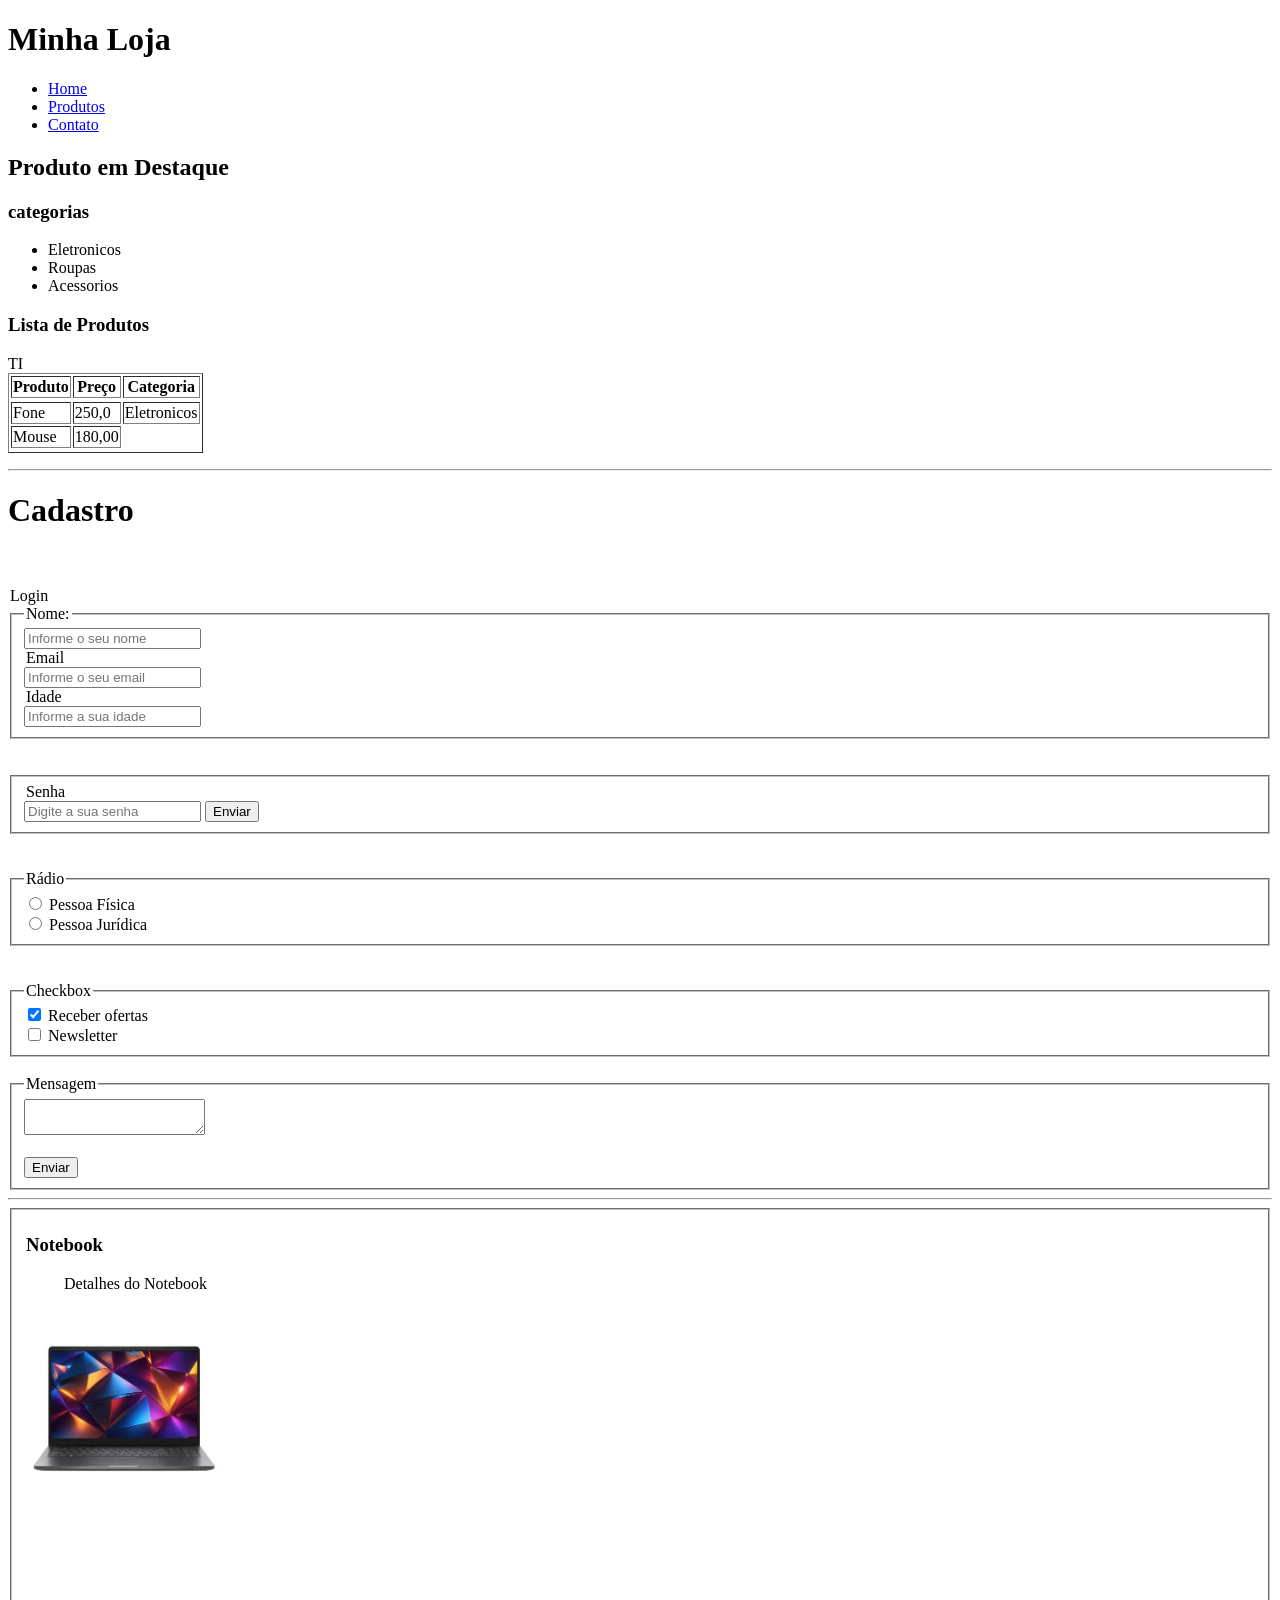
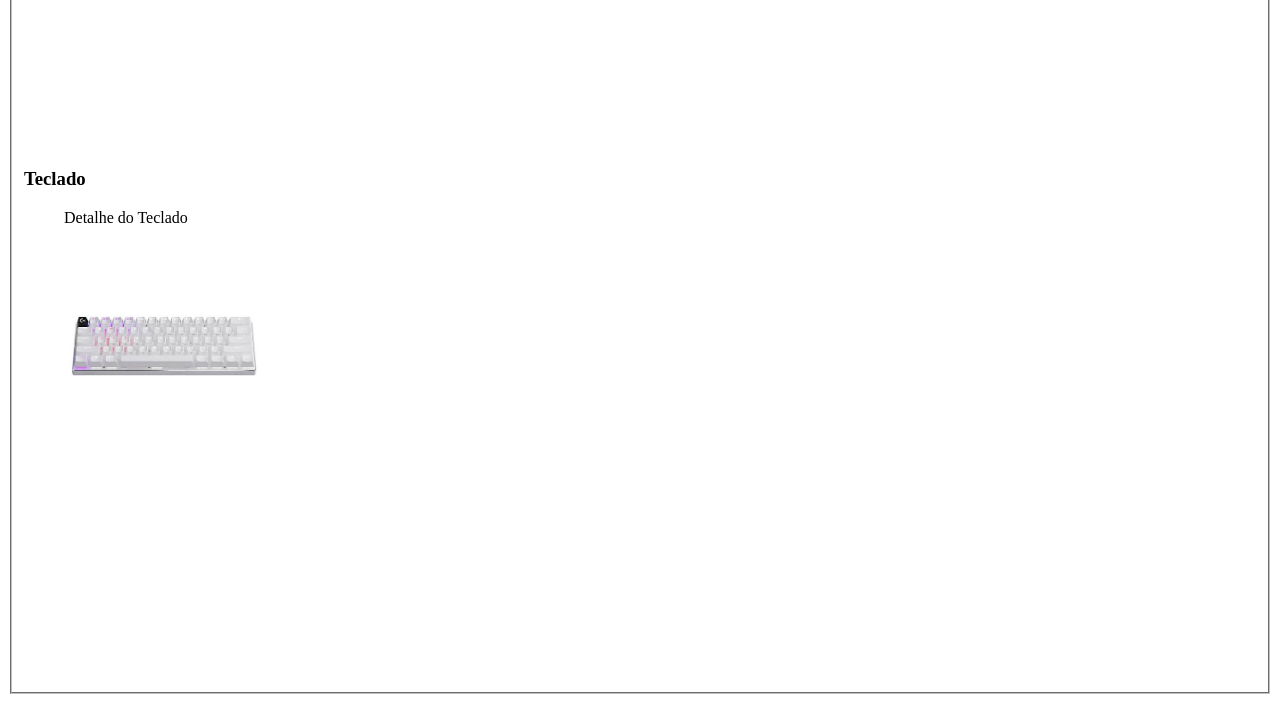
<file: aula, sprint 3/index.html>
<!DOCTYPE html>
<html lang="pt-BR">
<head>
    <meta charset="UTF-8">
    <meta name="viewport" content="width=<device-width>, initial-scale=1.0">
    <title>Document</title>
</head>
<body>
    <header class="header">
        <h1>Minha Loja</h1>
        <nav class="nav-menu">
            <ul>
                    <li> <a href="#home">Home</a></li>
                    <li> <a href="#produtos">Produtos</a></li>
                    <li> <a href="#contato">Contato</a></li>
        </nav>
    </header>
<main id="home">
    <section class="productus" id="produtos">
        <h2>Produto em Destaque</h2>

    <aside class="categories">
        <h3> categorias</h3>
        <ul>
<li>Eletronicos</li>
<li>Roupas</li>
<li>Acessorios</li>
        </ul>

    </aside>
<section class="products-list">
    <h3>Lista de Produtos</h3>

    <table border="1">
        <thead>
            <thead>
                <th>Produto</th>
                <th>Preço</th>
                <th>Categoria</th>
                <tr>
                    <thead>
        
                    </thead>
                    <tbody>
                        </tr>
                        <tr>
                                <td>Fone</td>
                                <td>250,0</td>
                                <td>Eletronicos</td>
                                </tr>
                                <tr>
                                    <td>Mouse</td>
                                    <td>180,00</td>
                                    <tr>TI</tr>
                                 </tr>
                            </tbody>
                        </thead>
                    </thead>
                </table>
            </section>
    </section id="contato">
<p></p>
<hr>
        <h1>Cadastro</h1>
<br /> <br>
    <form id="form-register">
        <legend>Login</legend>
            <fieldset>
                <legend>Nome:</legend>
                <input
                type="name"
                name="nome" 
                id="nome" 
                placeholder="Informe o seu nome" 
                required
                minlength="3"/>

        
        <legend>Email</legend> 
                <input
                type="email"
                name="email" 
                id="email" 
                placeholder="Informe o seu email" />
        

        
        <legend>Idade</legend>
                <input
                type="idade"
                name="idade" 
                id="idade" 
                placeholder="Informe a sua idade" 
                required
                minlength="18"
                maxlength="120"/>
    </form></fieldset>
    <br /> <br>

    </select>
     <fieldset><form method="post">
        <legend>Senha</legend>
        <input 
        type="senha" 
        name="senha" 
        id="senha" 
        placeholder="Digite a sua senha" 
        required
        minlength="8"/>

         <input type="submit" value="Enviar">
    </form>
    </select></fieldset>
     <br /> <br>
       <fieldset> <legend> Rádio </legend>
        <input type="radio" name="client-type" id="radio-pf" value="pf">
        <label for="radio-pf">Pessoa Física</label>
    <br /> 
        <input type="radio" name="client-type" id="radio-pj" value="pj">
        <label for="radio-pj">Pessoa Jurídica</label></fieldset>

    <br /> <br>
        <fieldset>
            <legend>Checkbox</legend>
            <input type="checkbox" name="preferences" id="check-offers" value="offers" checked>
            <label for="check-offers">Receber ofertas</label>
            <br /> 
            <input type="checkbox" name="preferences" id="check-news" value="news">
            <label for="check-news">Newsletter</label>
        </fieldset>
    <br> 

    <fieldset>
        <legend>Mensagem</legend>
        <textarea></textarea>
    <form method="post">
<br>
         <input type="submit" value="Enviar">
    </form>
    </textarea>
    </fieldset>

<hr>
<fieldset>
    </section>
            <article>
                    <legend><h3>Notebook</h3></legend>
                        <figure>Detalhes do Notebook</figure>
                                <img 
                                    src="../img/computador.jpg"
                                    alt="imagem de um notebook"
                                    loading="lazy"
                                    width="200">
                                        <br>
                                            <iframe 
                                                width="460" 
                                                height="215" 
                                                src="https://www.youtube.com/embed/qxyqFvMxC-Q?si=GeIgAKwiHIaobMGM&amp;start=7" 
                                                title="YouTube video player" 
                                                frameborder="0" 
                                                allow="accelerometer; autoplay; clipboard-write; encrypted-media; gyroscope; picture-in-picture; web-share" 
                                                referrerpolicy="strict-origin-when-cross-origin" 
                                                allowfullscreen>
                                            </iframe>
                            </figure>
            </article>
                <br>
                    <article>
                        <h3>Teclado</h3>
                            <figure>Detalhe do Teclado</figure>
                                 <figure>
                                     <img 
                                     src="../img/teclado.jpg"
                                     alt="imagem de um teclado de computador"
                                     loading="lazy"
                                     width="200">
                                 </figure>
                         <iframe 
                            width="460" 
                            height="215" 
                            src="https://www.youtube.com/embed/6hECklGmFvc?si=NoknVDe61g_-18Bc" 
                            title="YouTube video player" 
                            frameborder="0" 
                            allow="accelerometer; autoplay; clipboard-write; encrypted-media; gyroscope; picture-in-picture; web-share" 
                            referrerpolicy="strict-origin-when-cross-origin" 
                            allowfullscreen>
                        </iframe>  
                    </article>
            <section>
</fieldset>
</file>
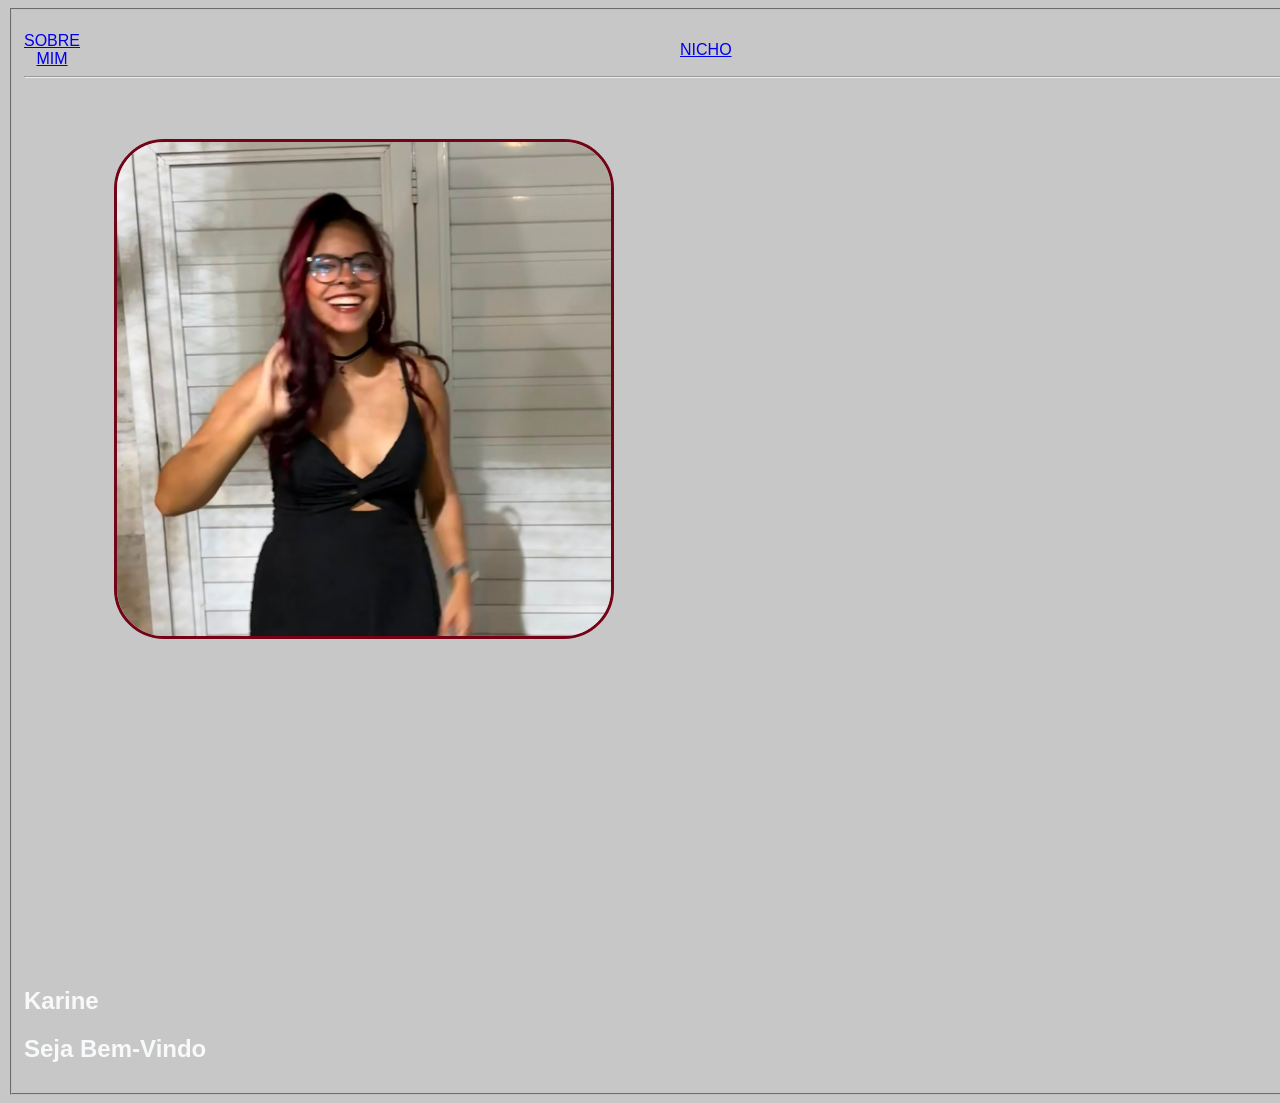
<file: meu site/index.html>
<!DOCTYPE html>
<html lang="pt-BR">
<head>
    <meta charset="UTF-8">
    <meta name="viewport" content="width=device-width, initial-scale=1.0">
    <title>my site</title>
    <link rel="stylesheet" href="../meu site/meu site.css" />
</head>
    <body>
        <fieldset>
            <p></p>
            <header>
                <div class="header">
                    <cor1>
                        <topo>
                            <a href="#sobremim">SOBRE MIM</a>
                            <a href="#nicho">NICHO</a>
                            <a href="#fotos">FOTOS</a>
                        </topo>
                    </cor1>
                </div>
            </header>
        <hr>
        <br>
            <nav class="foto">
                <img
                    id="foto"
                    src="../img/eu.jpeg"
                    loading="lazy"
                    width="300"
                    alt=" menina sorridente de cabelo vermelho, com vestido longo de alça preto"/>
            </nav>
                <cor2>
                    <main id="sobremim">
                        <section class="aboutme" id="sobremim">
                            <name1><h1>YOHANNE</h1></name1>
                            <name2><h2>Karine</h2></name2>
                            <name3><h2>Seja Bem-Vindo</h2></name3>
                        </section>
                    </main>
                </cor2>
        </fieldset>
    </body>
</html>
</file>
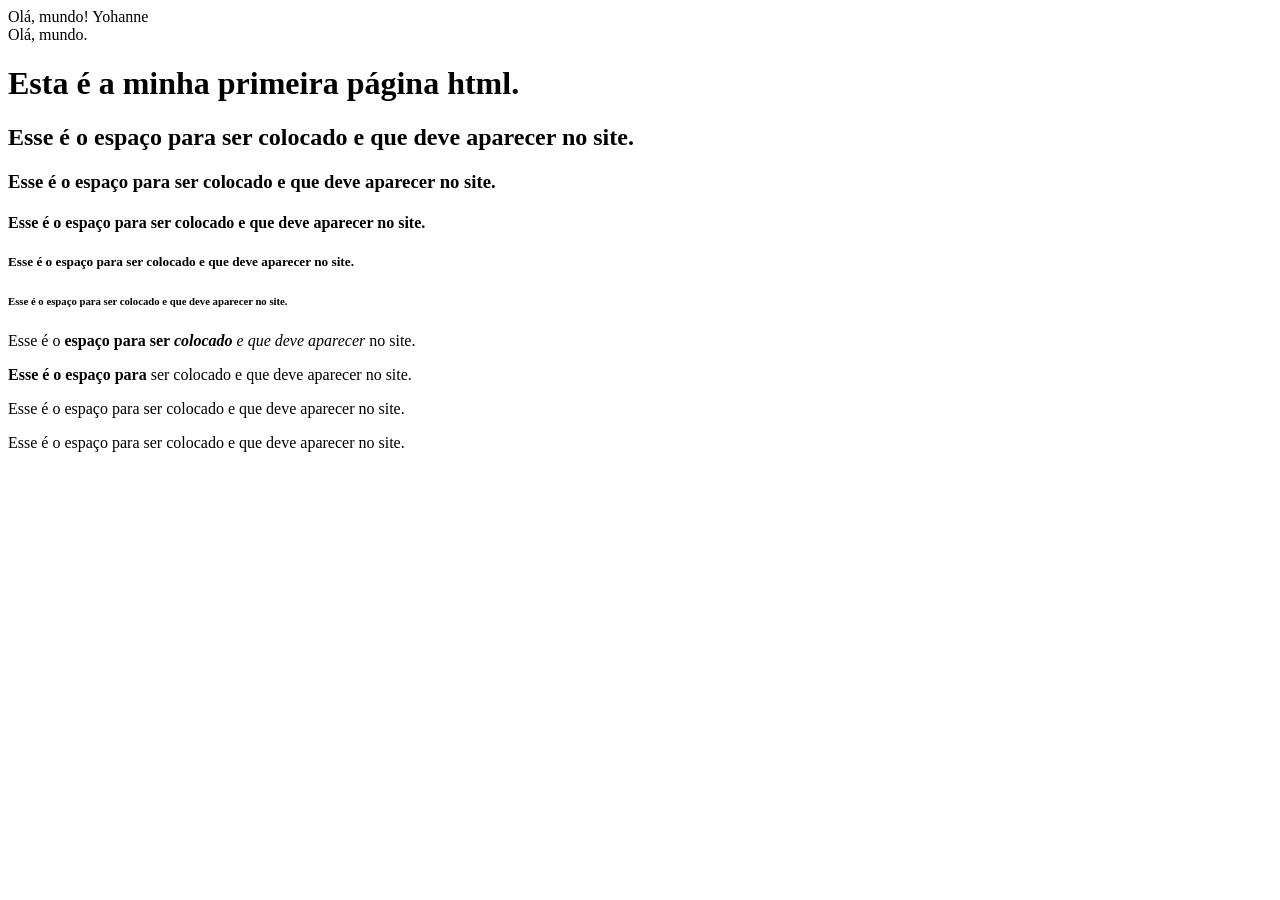
<file: aula 6, sprint 3/olá mundo.html>
<!DOCTYPE html>
<html lang="pt-BR">
<head>
    <meta charset="UTF-8">
    <meta name="viewport" content="width=device-width, initial-scale=1.0">
    <meta name="descrption" content"Site Ola Mundo"
    <title>Olá, mundo! Yohanne</title>
</head>
<body>
    <br>Olá, mundo. 
    <h1>Esta é a minha primeira página html.</h1>
    <h2> Esse é o espaço para ser colocado e que deve aparecer no site.</h2>
    <h3> Esse é o espaço para ser colocado e que deve aparecer no site.</h3>
    <h4> Esse é o espaço para ser colocado e que deve aparecer no site.</h4>
    <h5> Esse é o espaço para ser colocado e que deve aparecer no site.</h5>
    <h6> Esse é o espaço para ser colocado e que deve aparecer no site.</h6>
    <p>Esse é o <b>espaço para ser <i>colocado</b> e que deve aparecer</i> no site.</p>
    <p><b>Esse é o espaço para</b> ser colocado e que deve aparecer no site. </p>
    <p>Esse é o espaço para ser colocado e que deve aparecer no site.</p>
    <p>Esse é o espaço para ser colocado e que deve aparecer no site.</p>
</body>
</html>
</file>
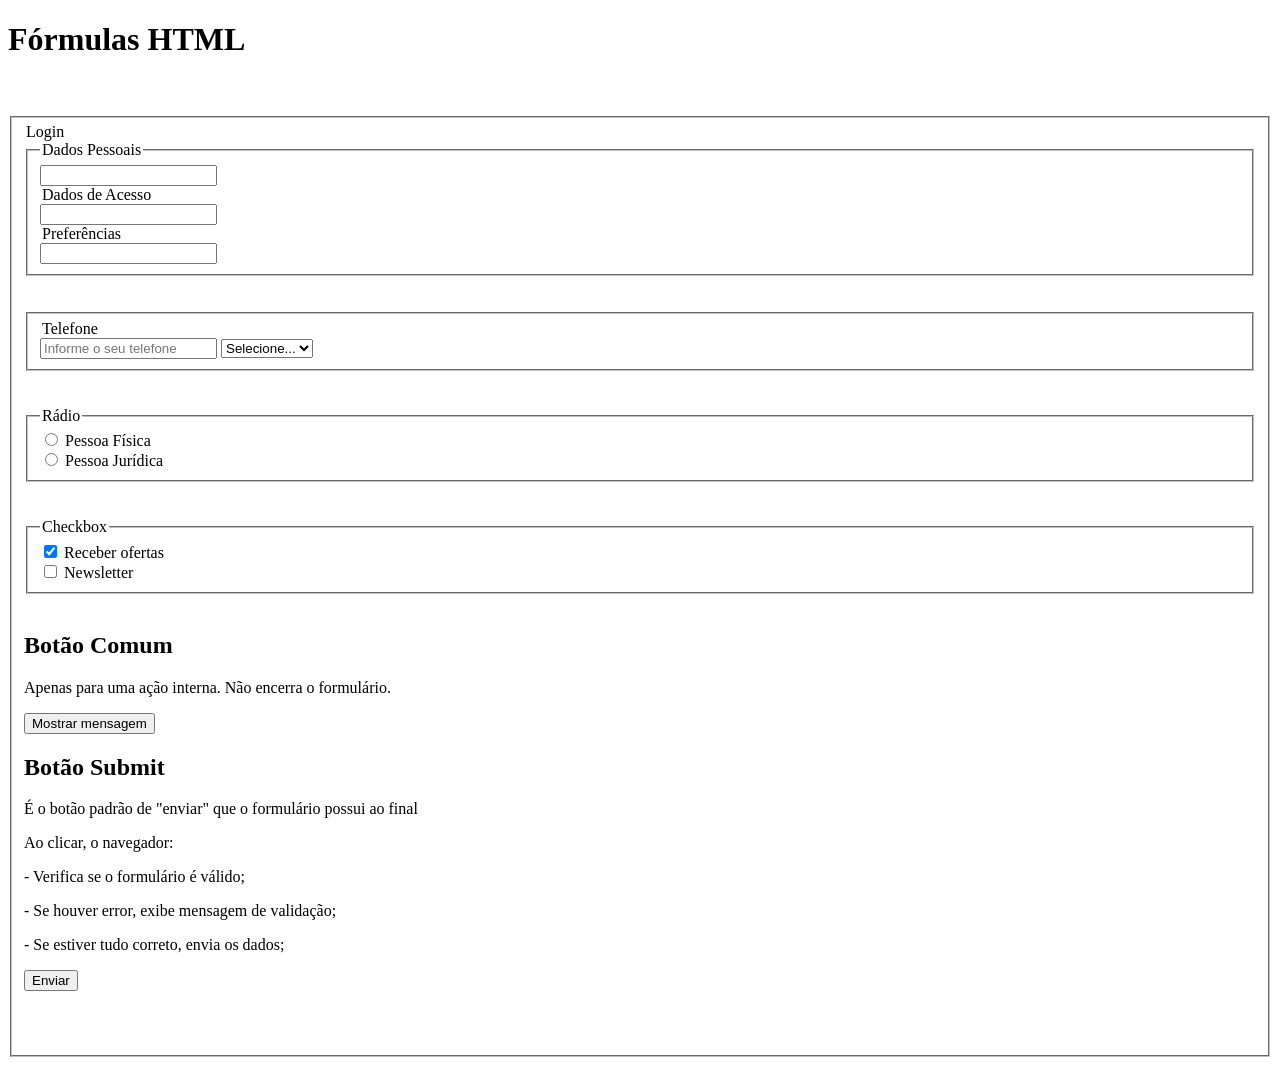
<file: aula, sprint 3/aula.html>
<!DOCTYPE html>
<html lang="pt-BR">

<head>
    <meta charset="UTF-8">
    <meta name="viewport" content="width=device-width, initial-scale=1.0">
    <title>Fórmulas HTML</title>
</head>

<body>
    <header>
        <h1> Fórmulas HTML </h1>
    </header>

    <br /> <br>
    <fieldset><form id="form-register">
         <legend>Login</legend>
        <fieldset>
            <legend>Dados Pessoais</legend>
            <input
            type="name"
        

        <fieldset>
            <legend>Dados de Acesso</legend> 
            <input
            type="email"
        

        <fieldset>
            <legend>Preferências</legend>
            <input
            type="interesses">
        
    </form></fieldset>
    <br /> <br>

    </select>
     <fieldset><form method="post">
        <legend>Telefone</legend>
        <input 
        type="tel" 
        name="tel" 
        id="tel" 
        placeholder="Informe o seu telefone" 
        required
        minlength="5"
        maxlength="300"/>

        <select name="category" id="input-category">
            <option value="">Selecione...</option>

            <option value="eletronicos">Eletrônicos</option>
            <option value="moda">Moda</option>
     </select></fieldset>

    <br /> <br>
       <fieldset> <legend> Rádio </legend>
        <input type="radio" name="client-type" id="radio-pf" value="pf">
        <label for="radio-pf">Pessoa Física</label>
    <br /> 
        <input type="radio" name="client-type" id="radio-pj" value="pj">
        <label for="radio-pj">Pessoa Jurídica</label></fieldset>

    <br /> <br>
        <fieldset><legend>Checkbox</legend>
        <input type="checkbox" name="preferences" id="check-offers" value="offers" checked>
        <label for="check-offers">Receber ofertas</label>
        <br /> 
        <input type="checkbox" name="preferences" id="check-news" value="news">
        <label for="check-news">Newsletter</label></fieldset>
    <br /> 
    <h2> Botão Comum</h2>
    <p> Apenas para uma ação interna. Não encerra o formulário.</p>
     <input type="button" value="Mostrar mensagem" onclick="alert('Olá')">

    <h2> Botão Submit</h2>
    <p> É o botão padrão de "enviar" que o formulário possui ao final</p>
    <p> Ao clicar, o navegador:</p>
    <p>- Verifica se o formulário é válido; </p>
    <p>- Se houver error, exibe mensagem de validação; </p>
    <p>- Se estiver tudo correto, envia os dados;</p>

     <input type="submit" value="Enviar">
    </form>
         <br><br><br><br>
    </body>
</html>
</file>
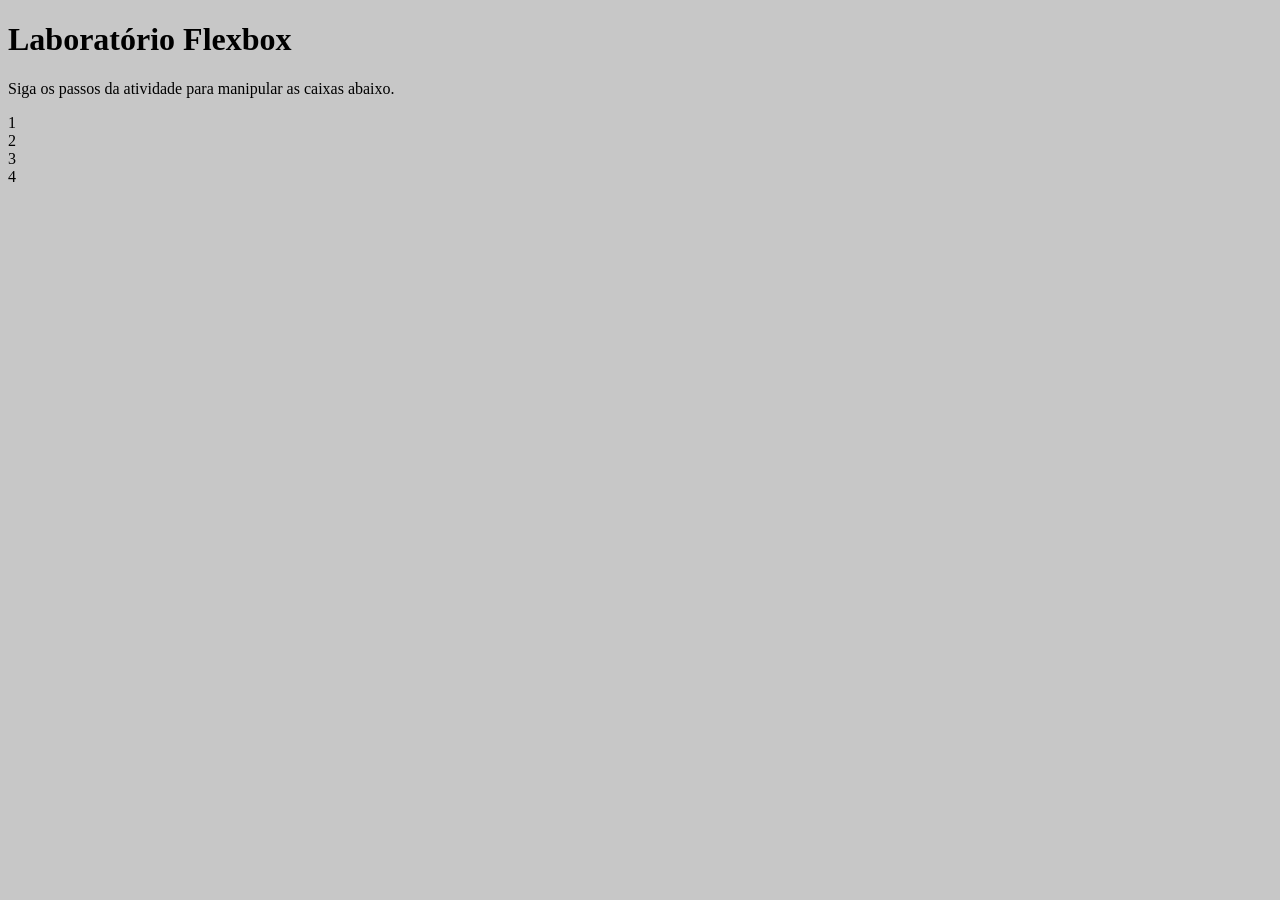
<file: aula, sprint 3/flexbox.html>
<!doctype html>
<html lang="pt-BR">
  <head>
    <meta charset="UTF-8" />
    <title>CSS Flexbox</title>
    <link rel="stylesheet" href="../meu site/meu site.css" />
  </head>
  <body>

    <h1>Laboratório Flexbox</h1>
    <p>Siga os passos da atividade para manipular as caixas abaixo.</p>

    <!-- O Container Flex -->
    <div class="container">
      <div class="box">1</div>
      <div class="box">2</div>
      <div class="box destaque">3</div>
      <div class="box">4</div>
    </div>
  </body>
</html>
</file>
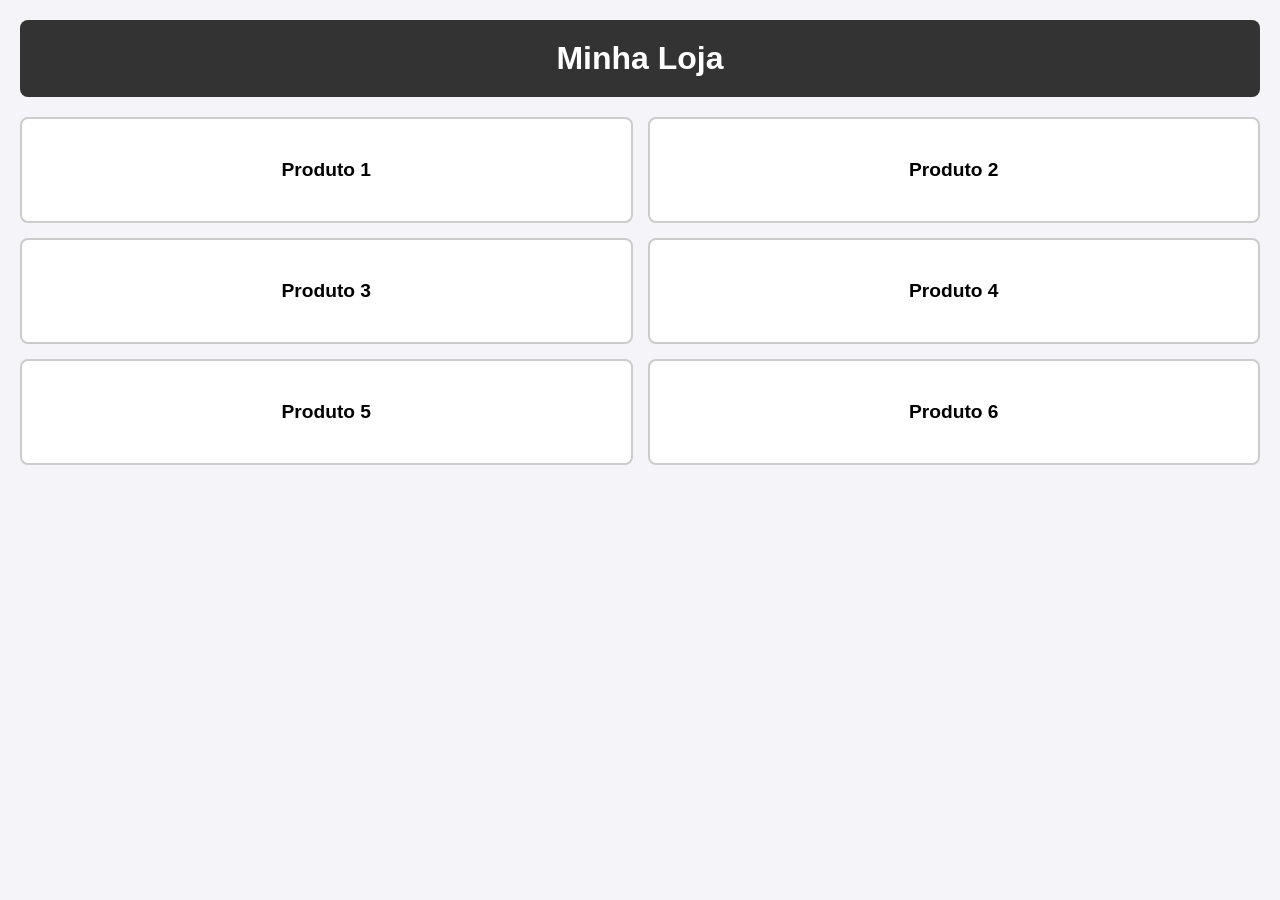
<file: aula, sprint 3/grid.html>
<!DOCTYPE html>
<html lang="pt-BR">
<head>
    <meta charset="UTF-8">
    <meta name="viewport" content="width=device-width, initial-scale=1.0">
    <title>CSS Grid e Responsividade</title>
    <link rel="stylesheet" href="../aula, sprint 3/grid.css">
</head>
<body>
    <header class="cabecalho">
        <h1>Minha Loja</h1>
    </header>
    
    <!-- Este é o contêiner que o aluno irá manipular -->
    <main class="container-produtos">
        <div class="produto">Produto 1</div>
        <div class="produto">Produto 2</div>
        <div class="produto">Produto 3</div>
        <div class="produto">Produto 4</div>
        <div class="produto">Produto 5</div>
        <div class="produto">Produto 6</div>
    </main>
</body>
</html>
</file>
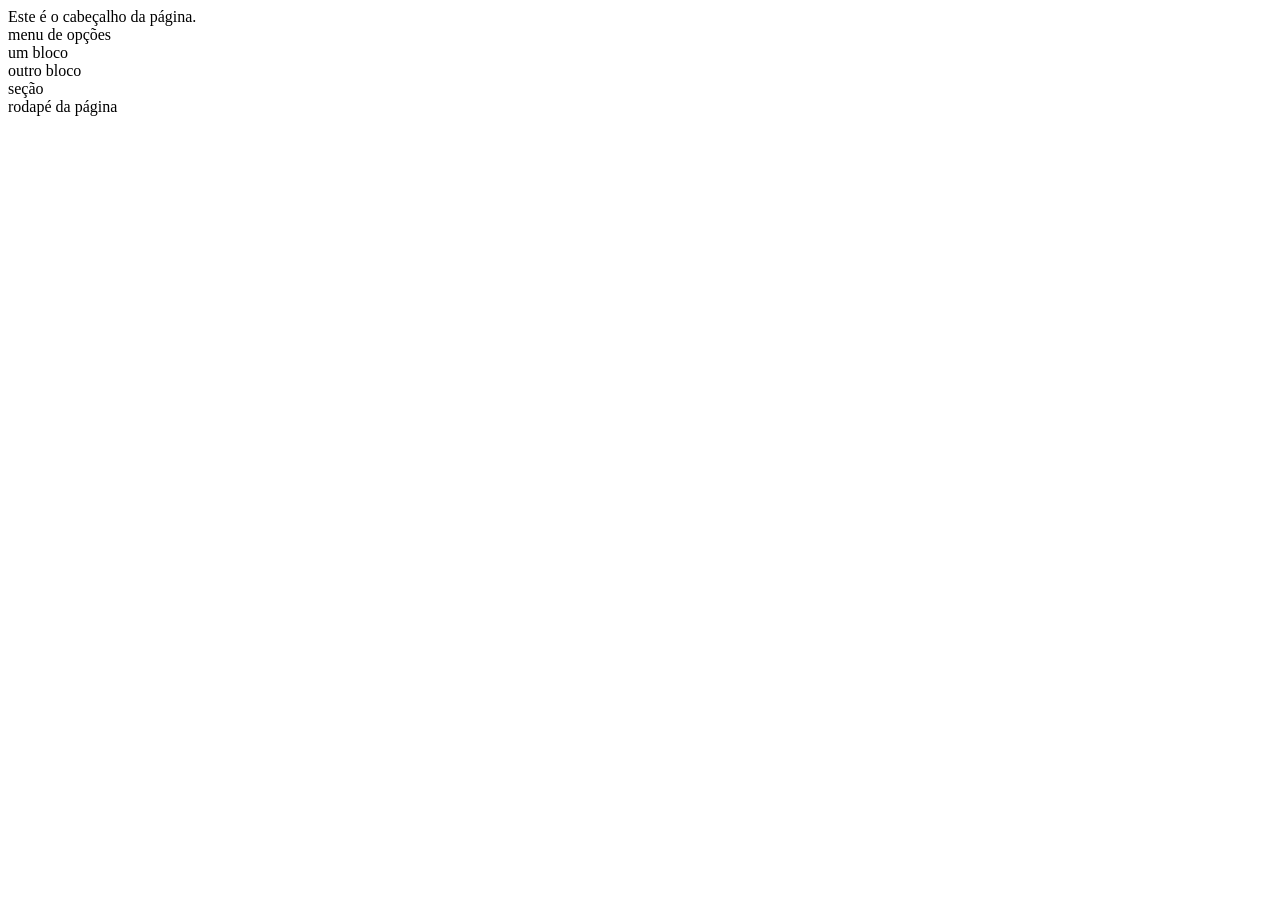
<file: aula, sprint 3/semantico.html>
<!DOCTYPE html>
<html lang="pt-BR">
<head>
    <meta charset="UTF-8">
    <meta name="viewport" content="width=device-width, initial-scale=1.0">
    <title>HTML Semântico</title>
</head>
<body>
    <header><!-- cabeçalho -->
        Este é o cabeçalho da página.
        <nav><!-- menu de navegação -->
            menu de opções
        </nav>
    </header>
    <main>
        <article>
            um bloco
        </article>
        <article>
            outro bloco
        </article>
        <section>
            seção
        </section>
        <footer>
            rodapé da página
        </footer>
    </main>
</body>
</html>
</file>
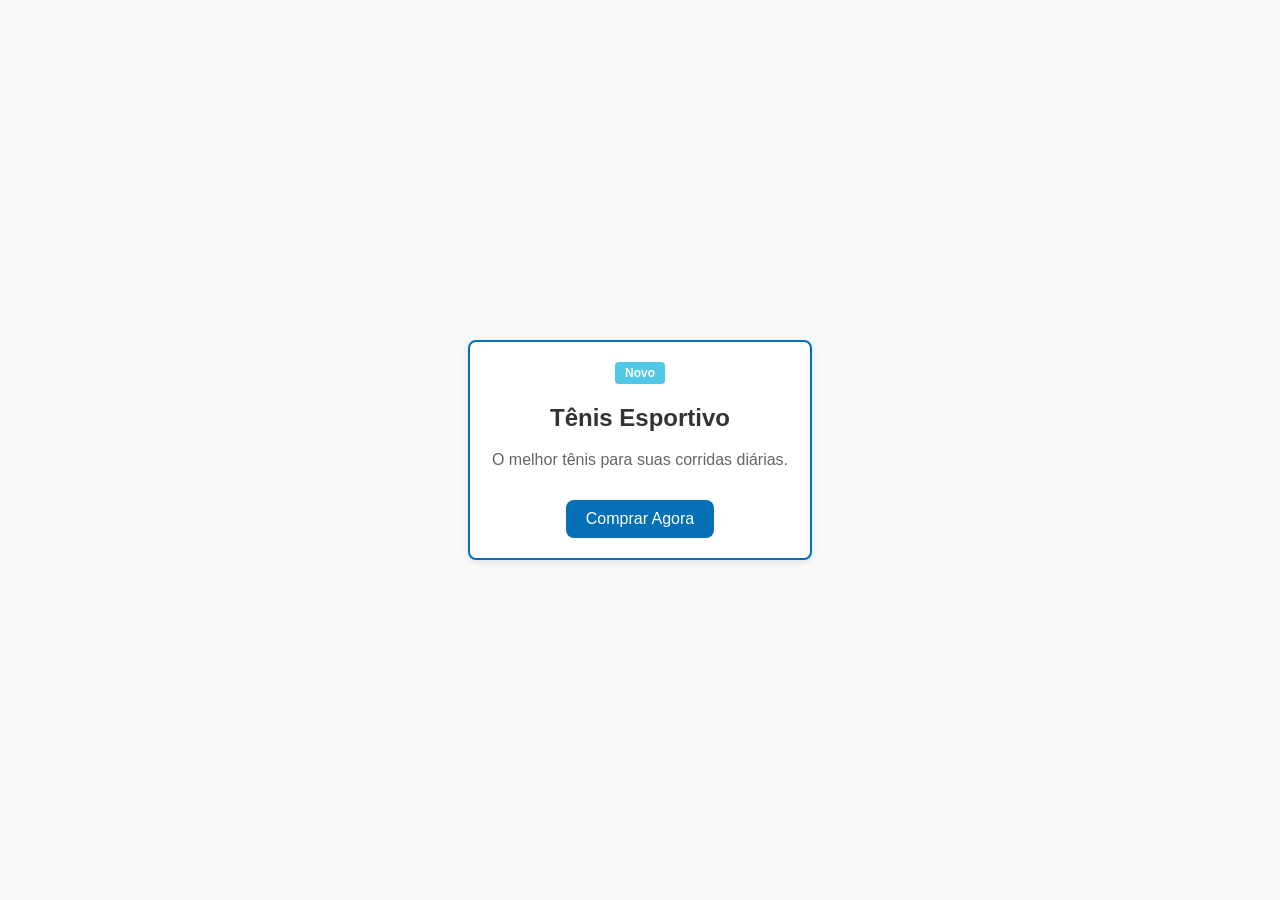
<file: aula, sprint 3/varcss.html>
<!DOCTYPE html>
<html lang="pt-BR">
<head>
    <meta charset="UTF-8">
    <meta name="viewport" content="width=device-width, initial-scale=1.0">
    <title>Atividade: Código Limpo e Animações</title>
    <link rel="stylesheet" href="../aula, sprint 3/varcss.css">
</head>
<body>
    <div class="container">
        <div class="produto-card">
            <span class="badge-novo">Novo</span>
            <h2>Tênis Esportivo</h2>
            <p>O melhor tênis para suas corridas diárias.</p>
            <button class="btn-comprar">Comprar Agora</button>
        </div>
    </div>
</body>
</html>
</file>
<file: meu site/meu site.css>
* {
  margin: 50;
  padding: 50;
  box-sizing: border-box;
  background-color: rgb(199, 199, 199);
}

topo {
    display:flex;
    gap: 600px;
    justify-content: space-between;
    justify-content: center;
    align-items: center;
    text-align: center;
}

name1 {
    font-family: Oswald, sans-serif;
}

name2 {
    font-family: 'Trebuchet MS', sans-serif;
}

name3{
    font-family: 'Trebuchet MS', sans-serif;
}

cor1 {
    font-family: Muli, sans-serif;
    color: rgb(209, 5, 39);
}

cor2 {
    font-family: Copperplate, Papyrus, fantasy;
    color: rgba(248,249,250,1);
}

#foto {
    position:relative;
    width: 500px;
    top: 35px;
    left: 90px;
    border-radius: 50px;
    border: 3px solid rgba(115, 3, 22);
}

name1 {
    position:relative;
    font-size: 90px;
    text-align: right;
    top: -350px;
    left: 740px;
}
</file>
<file: aula, sprint 3/grid.css>
/* grid.css - Código Inicial */
* {
    box-sizing: border-box;
    margin: 0;
    padding: 0;
}

body {
    font-family: sans-serif;
    padding: 20px;
    background-color: #f4f4f9;
}

/* Exemplo de Flexbox usado apenas para centralizar o conteúdo do cabeçalho */
.cabecalho {
    display: flex;
    justify-content: center;
    align-items: center;
    background-color: #333;
    color: white;
    padding: 20px;
    margin-bottom: 20px;
    border-radius: 8px;
}

.produto {
    background-color: #fff;
    border: 2px solid #ccc;
    padding: 40px 20px;
    text-align: center;
    font-size: 1.2rem;
    font-weight: bold;
    border-radius: 8px;
}

/* ========================================== */
/* ESCREVA SEU CÓDIGO GRID E RESPONSIVO ABAIXO */
/* ========================================== */

.container-produtos {
display: grid;
grid-template-columns: 1fr;
gap: 15px;
}

@media (min-width: 768px){
    .container-produtos{
    grid-template-columns: 1fr 1fr;
    }
}

/*resolução  para desktop*/

@media (min-width: 1024px){
    .contariner-produtos{
        grid-template-columns: repeat();
    }
}
</file>
<file: aula, sprint 3/varcss.css>
:root {
    --primary-color: #1e90ff;
    --secondary-color: #e3f2fd;
    --dark-color: #222;
    --text-color: #333;
    --bg-color: #f4f4f4;
    --spacing: 15px;
    --radius: 8px;
}

body {
    background-color: #f8f9fa;
    font-family: 'Inter', sans-serif;
    display: flex;
    justify-content: center;
    align-items: center;
    height: 100vh;
    margin: 0;
}

.produto-card {
    background-color: white;
    border: 2px solid #0570b5;
    border-radius: 8px;
    padding: 20px;
    width: 300px;
    text-align: center;
    box-shadow: 0 2px 8px rgba(0, 0, 0, 0.1);
}

.badge-novo {
    background-color: #51c8e6;
    color: white;
    padding: 4px 10px;
    border-radius: 4px;
    font-size: 12px;
    font-weight: bold;
    display: inline-block;
}

h2 {
    color: #333333;
}

p {
    color: #666666;
}

.btn-comprar {
    background-color: #0570b5;
    color: white;
    border: none;
    padding: 10px 20px;
    border-radius: 8px;
    cursor: pointer;
    font-size: 16px;
    margin-top: 15px;
}

.btn-comprar:hover {
    background-color: #02294d;
}
</file>
